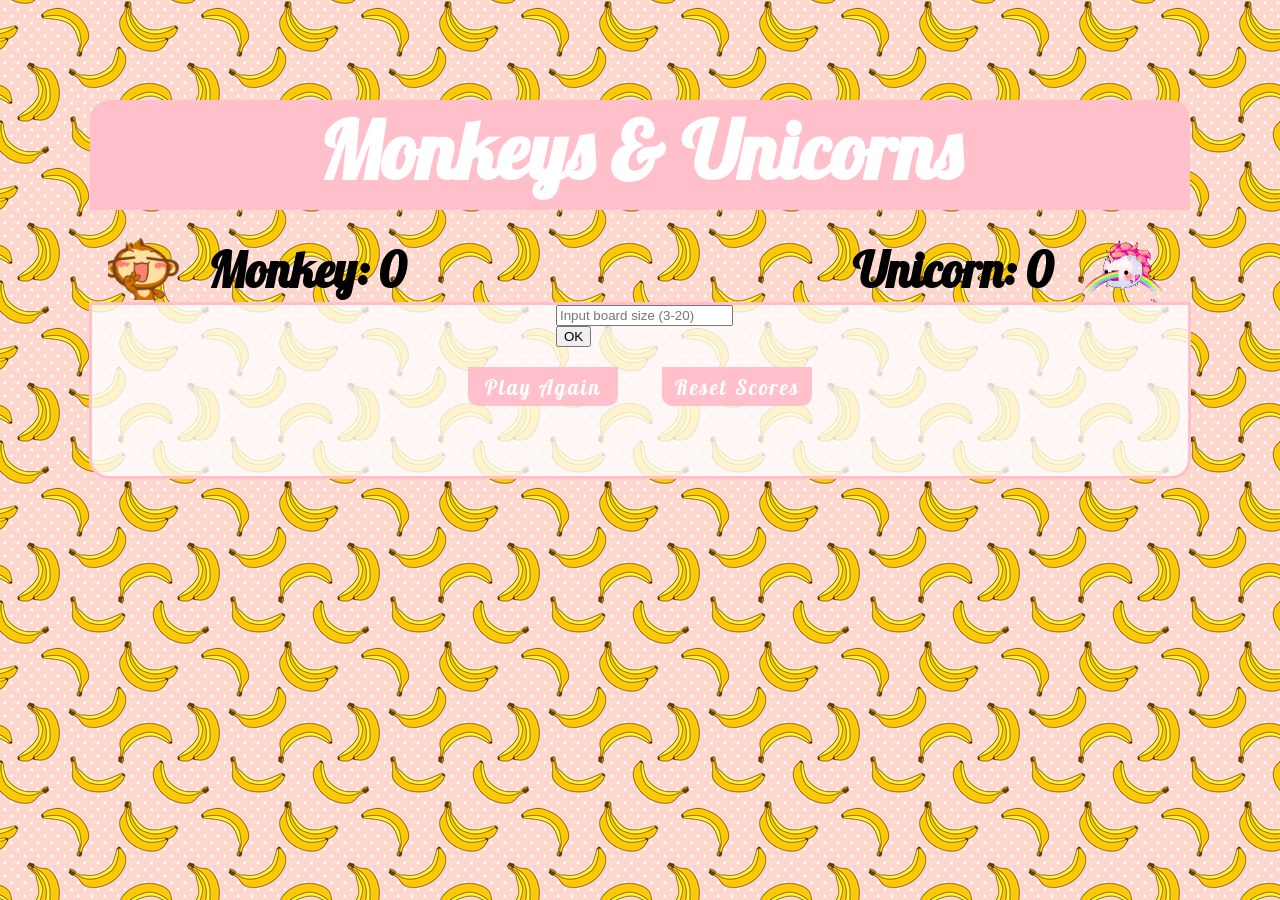
<file: tictactoe.html>
<!DOCTYPE html>
<html lang="en">
<head>
  <meta charset="UTF-8">
  <link href="https://fonts.googleapis.com/css?family=Lobster|Shadows+Into+Light" rel="stylesheet">
  <link rel="stylesheet" type="text/css" href="css/style.css">

  <title>Monkeys & Unicorns</title>
</head>
<body>

  <h1>Monkeys & Unicorns</h1>
    <div id="scores">
      <img id="winX" src="images/banana-win.gif">
      <h2 id="scoreX">Monkey: 0</h2>
      <img id= "winY" src="images/unicorn-win.gif">
      <h2 id="scoreY">Unicorn: 0</h2>
    </div>
  <div id="container">
      <div id="size">
        <input placeholder="Input board size (3-20)"></input>
        <button id="enterSize"> OK </button>
      </div>

      <table>
      </table>
      <div class="buttons">
        <button class="reset">Play Again</button>
        <button class="resetScore">Reset Scores</button>
      </div>
    <div id="winner"></div>
  </div>

<script  src="js/jquery-1.12.4.js"></script>
<script type="text/javascript" src="js/tictactoe.js"></script>
</body>
</html>
</file>
<file: css/style.css>
body{
  background-image: url(../images/background.jpg);
}
h1 {
  font-family: 'Lobster', cursive;
  font-size: 5em;
  text-align: center;
  background-color: pink;
  color:white;
  border-radius: 20px 20px 0 0 ;
  padding-bottom: 10px;
  width: 87%;
  margin: 100px auto 10px auto;
}

#container {
  margin: 0px auto 10px auto;
  border: 3px solid pink;
  width: 83.5%;
  padding: 0 20px 20px 20px;
  background-color: rgba(255, 255, 255, .8);
  border-radius: 0 0 20px 20px;
}

#scores {
  margin: 0 auto;
  display: block;
  padding: 0 100px 0 100px;
  height: 82px;
}

h2 {
  font-family: 'Lobster', cursive;
  font-size: 3em;
  text-align: center;
  margin: 20px 20px;
  display:inline-block;
}

#winX{
  width:80px;
  float:left;
}

#scoreX {
  float:left;
}

#size{
  width: 168px;
  margin: 0px auto;
}

#winY{
  width:100px;
  float: right;
  margin-top: 10px;
}

#scoreY{
  float: right;
}

.buttons{
  display: block;
  margin:0 auto;
  width:384px;
}

.reset, .resetScore {
   display: inline-block;
   margin: 0 20px 10px 20px;
   width: 150px;
   height: 39px;
   font-size: 1.3em;
   font-family: 'Lobster', cursive;
   background-color: pink;
   border: none;
   color: white;
   letter-spacing: 2px;
   border-radius: 0 0 10px 10px;
}

#winner {
  font-family: 'Shadows Into Light', cursive;
  text-align: center;
  font-size: 2.5em;
  color:#db61a4;
  height:60px;
  margin-bottom: 20px;
  margin-top: -40px;
}

table {
  margin: 0 auto 20px auto;
  background-color: white;
}

td {
  border: 1px solid #999;
  height: 80px;
  width: 80px;
  text-align: center;
}

#banana {
  width: 55px;
  height: 55px;
  margin: 0 auto;
}

#unicorn {
  width:75px;
}
</file>
